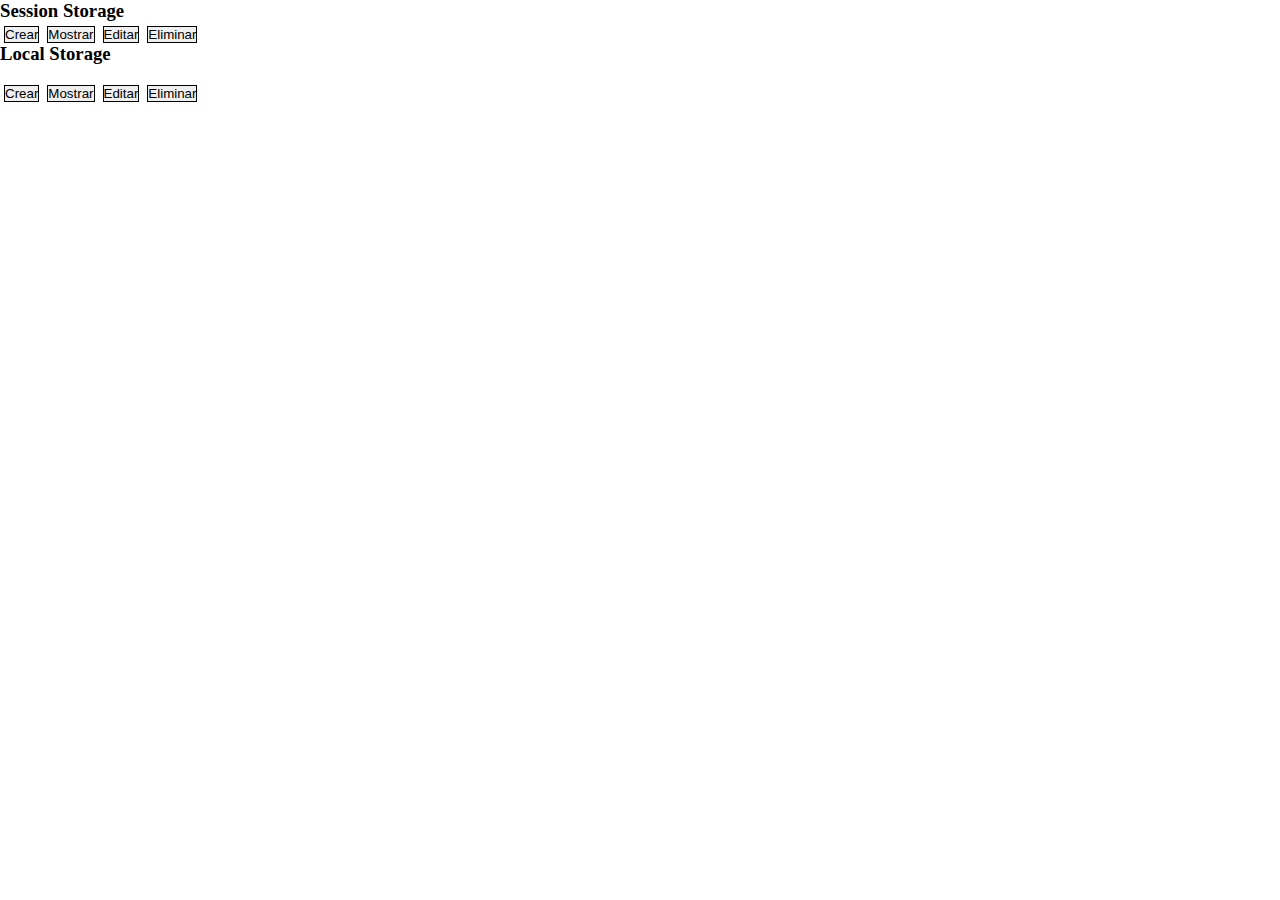
<file: index.html>
<!DOCTYPE html>
<html lang="es">
<head>
    <meta charset="UTF-8">
    <meta http-equiv="X-UA-Compatible" content="IE=edge">
    <meta name="viewport" content="width=device-width, initial-scale=1.0">
    <link rel="stylesheet" href="style.css">
    <title>LocalStorage - SessionStorage - Cookies</title>
</head>
<body>
    <!-- Probando sessionStorage -->
    <div class="session">
        <h3>Session Storage</h3>
        <button id="crear">Crear</button>
        <button id="mostrar">Mostrar</button>
        <button id="editar">Editar</button>
        <button id="eliminar">Eliminar</button>
    </div>
    <!-- Probando localStorage -->
    <div class="local">
        <h3>Local Storage</h3>

        <button id="crearLocal">Crear</button>
        <button id="mostrarLocal">Mostrar</button>
        <button id="editarLocal">Editar</button>
        <button id="eliminarLocal">Eliminar</button>
    </div>

</body>
<script src="script.js"></script>
<script src="local.js"></script>
</html>
</file>
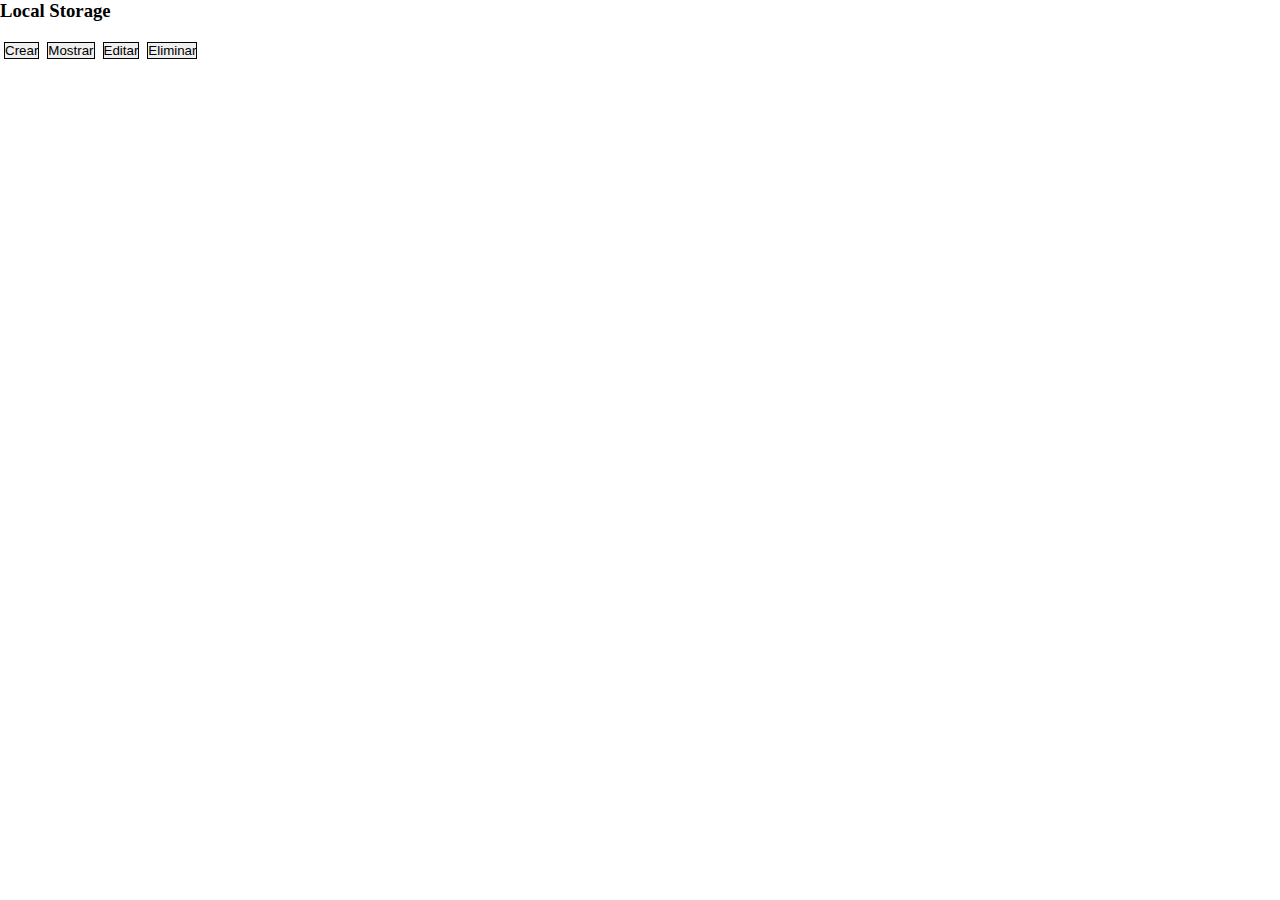
<file: cookies.html>
<!DOCTYPE html>
<html lang="es">
<head>
    <meta charset="UTF-8">
    <meta http-equiv="X-UA-Compatible" content="IE=edge">
    <meta name="viewport" content="width=device-width, initial-scale=1.0">
    <link rel="stylesheet" href="style.css">
    <title>LocalStorage - SessionStorage - Cookies</title>
</head>
<body>
    <!-- Probando localStorage -->
    <div class="local">
        <h3>Local Storage</h3>

        <button id="crearLocal">Crear</button>
        <button id="mostrarLocal">Mostrar</button>
        <button id="editarLocal">Editar</button>
        <button id="eliminarLocal">Eliminar</button>
    </div>

</body>
<script src="cookies.js"></script>
</html>
</file>
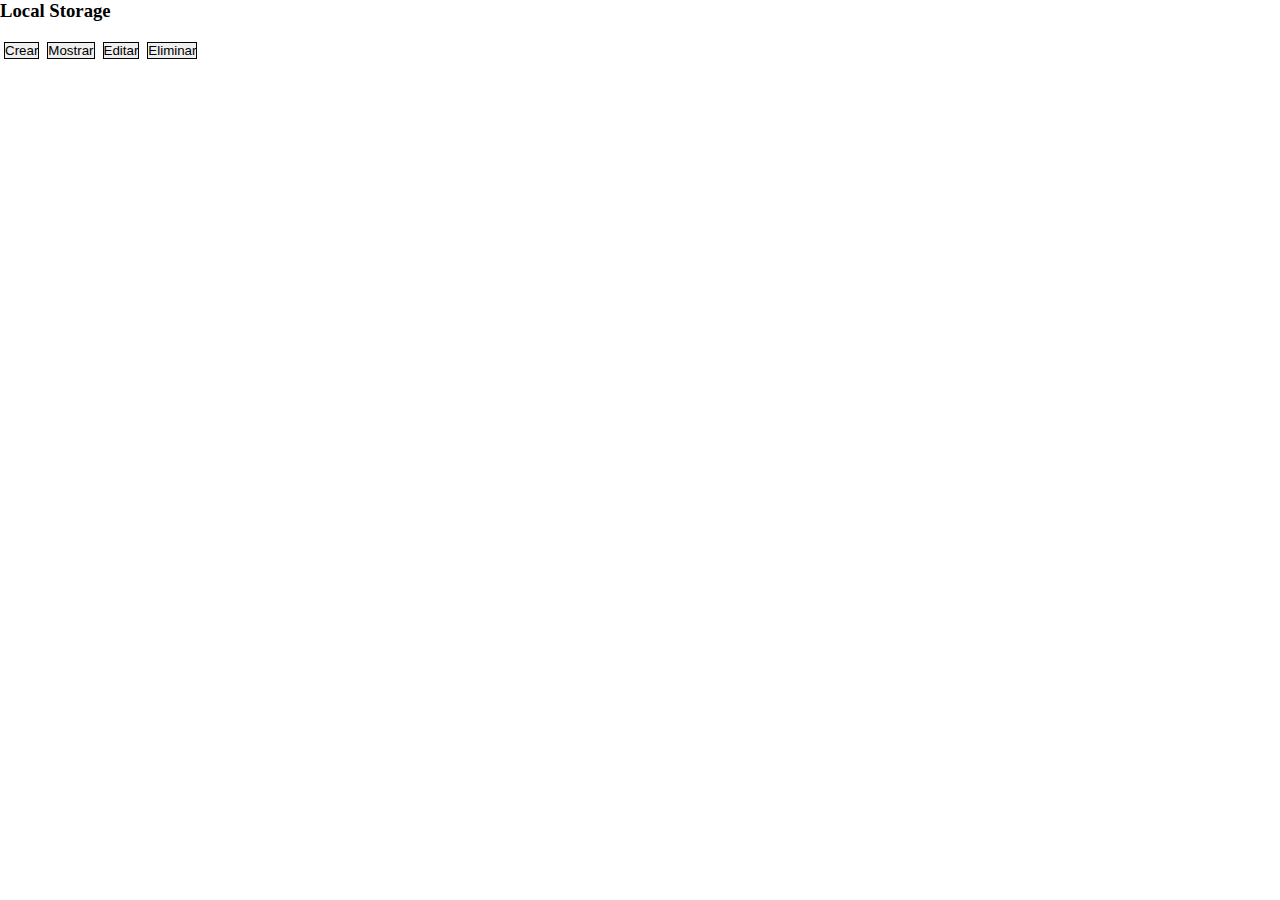
<file: local.html>
<!DOCTYPE html>
<html lang="es">
<head>
    <meta charset="UTF-8">
    <meta http-equiv="X-UA-Compatible" content="IE=edge">
    <meta name="viewport" content="width=device-width, initial-scale=1.0">
    <link rel="stylesheet" href="style.css">
    <title>LocalStorage - SessionStorage - Cookies</title>
</head>
<body>
    <!-- Probando localStorage -->
    <div class="local">
        <h3>Local Storage</h3>

        <button id="crearLocal">Crear</button>
        <button id="mostrarLocal">Mostrar</button>
        <button id="editarLocal">Editar</button>
        <button id="eliminarLocal">Eliminar</button>
    </div>

</body>
<script src="local.js"></script>
</html>
</file>
<file: style.css>
*{
    padding: 0%;
    margin: 0%;
    box-sizing: border-box;
}
.session button{
    margin-top: 4px;
    border: 1px solid #000;
    margin-left: 4px;
}
.local button{
    margin-top: 20px;
    border: 1px solid #000;
    margin-left: 4px;
}
</file>
